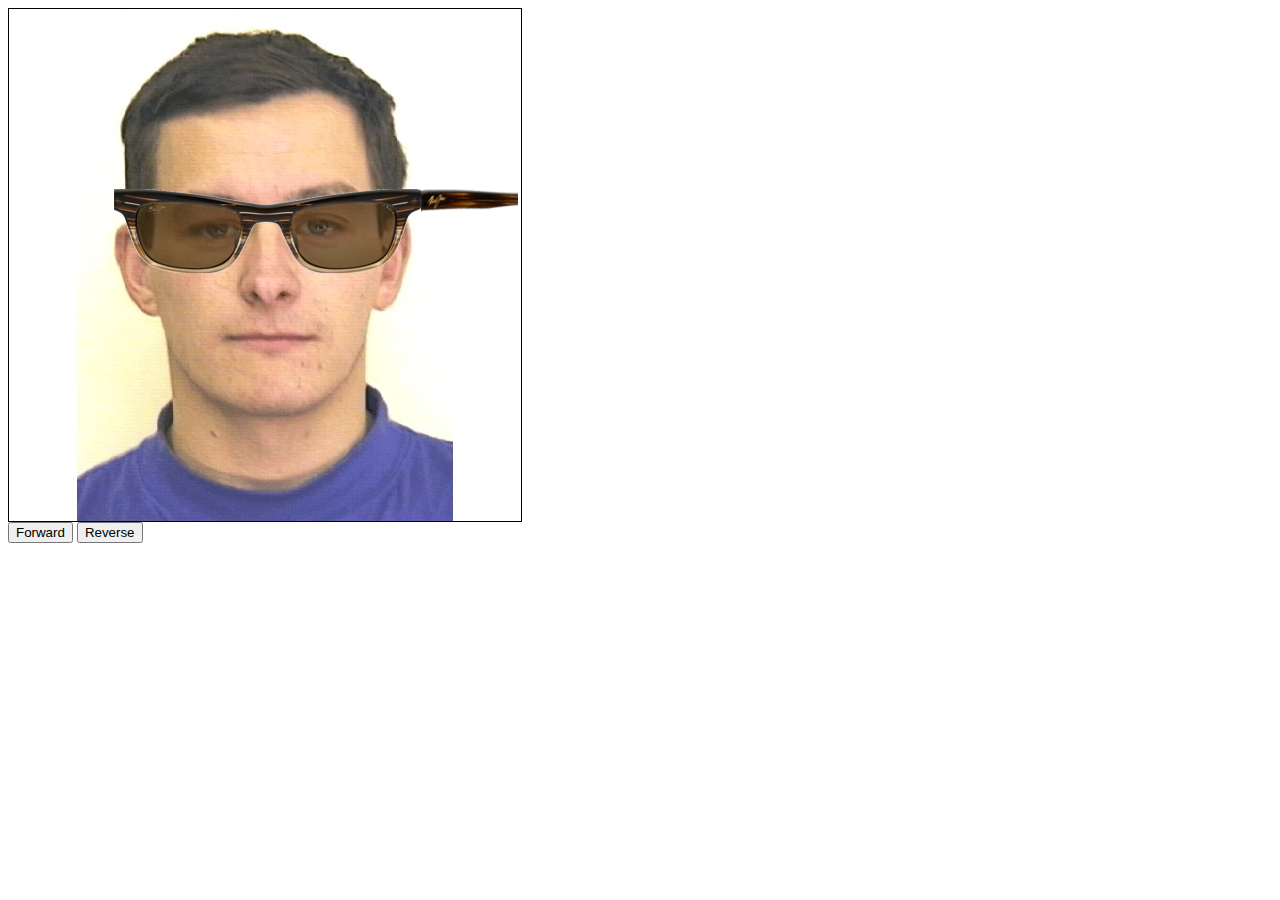
<file: index.html>
<!DOCTYPE HTML PUBLIC "-//W3C//DTD HTML 4.01 Transitional//EN"
        "http://www.w3.org/TR/html4/loose.dtd">
<html>
<head>
    <title>Check css 3, 3d transformations</title>
    <link rel="stylesheet" type="text/css" href="css/style.css"/>
    <script type="text/javascript" src="js/jquery.js"></script>
    <script type="text/javascript" src="js/jquery-ui-1.8.19.custom.min.js"></script>
    <script type="text/javascript" src="js/globalVars.js"></script>
    <script type="text/javascript" src="js/events.js"></script>
    <script type="text/javascript">
        $(function () {
            angle.current = angle.initialize; //initialize angle current
            forwardClick();
            reverseClick();
            dragSpecs();
        })
    </script>
</head>
<body>
<div id="content">
    <div id="specs">
        <img src="images/4_c.png" alt="frontBar" id="frontBar"/>
        <img src="images/4_s.png" alt="sideBar" id="sideBar"/>
    </div>
</div>
<button id="forward">Forward</button>
<button id="reverse">Reverse</button>
</body>
</html>
</file>
<file: css/style.css>
#content {
    border: 1px solid #000;
    width: 512px;
    height: 512px;
    background: url("../images/Man-OriginalFrontalFace.bmp") no-repeat;
}

#frontBar {
    position: relative;
    /*-webkit-transform: rotateY(30deg)*/
}
#sideBar{
    position: absolute;
}

#specs{
    top: 180px;
    left: 105px;
}
</file>
